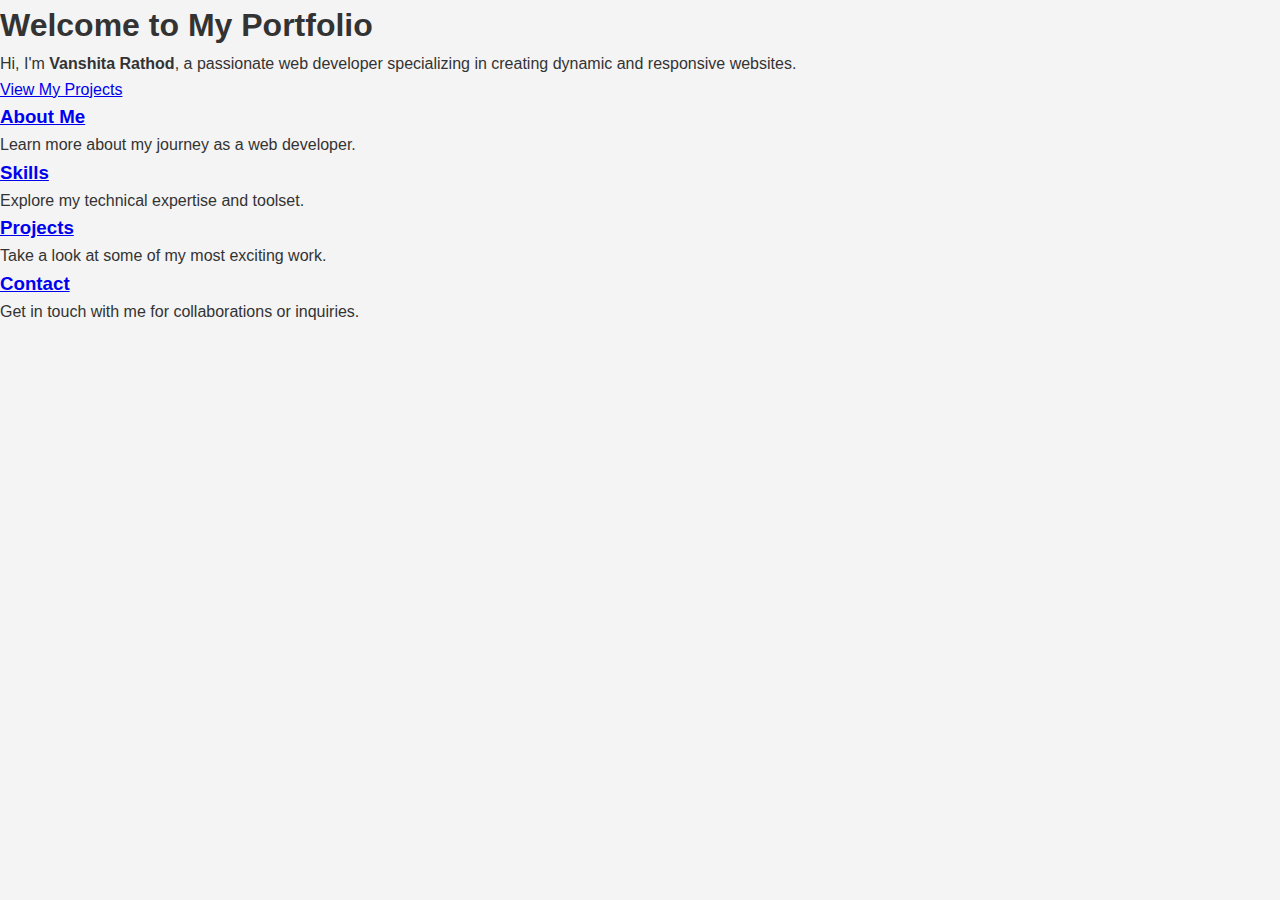
<file: index.html>
<!DOCTYPE html>
<html lang="en">
<head>
    <meta charset="UTF-8">
    <meta name="viewport" content="width=device-width, initial-scale=1.0">
    <title>Vanshita Rathod - Web Developer Portfolio</title>
    <link rel="stylesheet" href="styles.css">
</head>
<body>
    <!-- Include Header -->
    <div id="header-container"></div>

    <main>
        <section id="hero">
            <h1>Welcome to My Portfolio</h1>
            <p>Hi, I'm <strong>Vanshita Rathod</strong>, a passionate web developer specializing in creating dynamic and responsive websites.</p>
            <a href="projects.html" class="btn">View My Projects</a>
        </section>

        <section id="quick-links">
            <div class="link-card">
                <h3><a href="about.html">About Me</a></h3>
                <p>Learn more about my journey as a web developer.</p>
            </div>
            <div class="link-card">
                <h3><a href="skills.html">Skills</a></h3>
                <p>Explore my technical expertise and toolset.</p>
            </div>
            <div class="link-card">
                <h3><a href="projects.html">Projects</a></h3>
                <p>Take a look at some of my most exciting work.</p>
            </div>
            <div class="link-card">
                <h3><a href="contact.html">Contact</a></h3>
                <p>Get in touch with me for collaborations or inquiries.</p>
            </div>
        </section>
    </main>

    <!-- Include Footer -->
    <div id="footer-container"></div>

    <script src="script.js"></script>
</body>
</html>
</file>
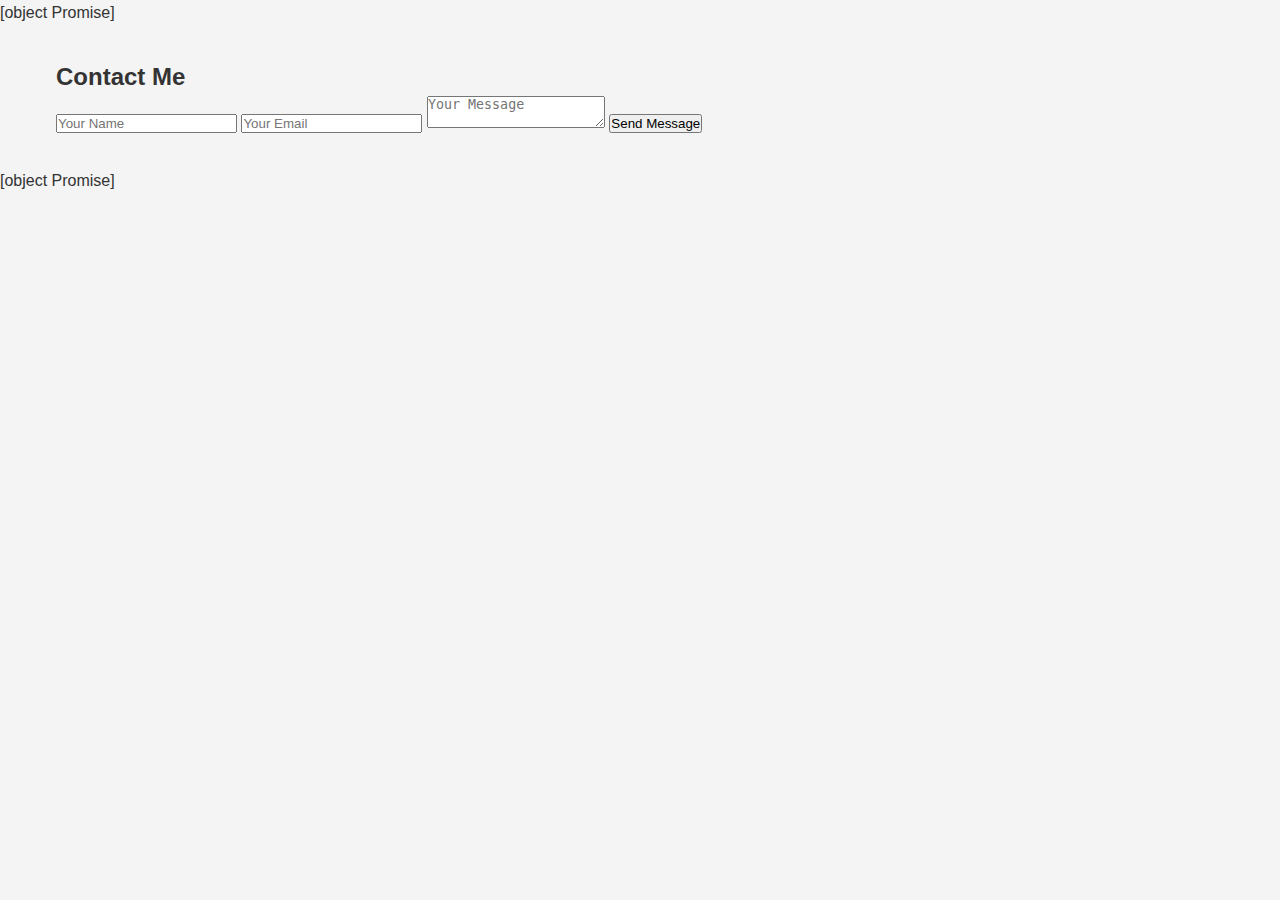
<file: contact.html>
<!DOCTYPE html>
<html lang="en">
<head>
    <meta charset="UTF-8">
    <meta name="viewport" content="width=device-width, initial-scale=1.0">
    <meta name="description" content="Contact page of Vanshita Rathod, web developer.">
    <title>Contact - Vanshita Rathod</title>
    <link rel="stylesheet" href="styles.css">
</head>
<body>
    <!-- Header -->
    <div id="header"></div>

    <!-- Contact Section -->
    <section id="contact" class="container">
        <h2 style="animation: fadeIn 2s;">Contact Me</h2>
        <form action="#" method="post" style="animation: fadeIn 3s;">
            <input type="text" name="name" placeholder="Your Name" required>
            <input type="email" name="email" placeholder="Your Email" required>
            <textarea name="message" placeholder="Your Message" required></textarea>
            <button type="submit">Send Message</button>
        </form>
    </section>

    <!-- Footer -->
    <div id="footer"></div>

    <script>
        // Include Header and Footer using JavaScript
        document.getElementById('header').innerHTML = fetch('header.html').then(response => response.text());
        document.getElementById('footer').innerHTML = fetch('footer.html').then(response => response.text());
    </script>
</body>
</html>
</file>
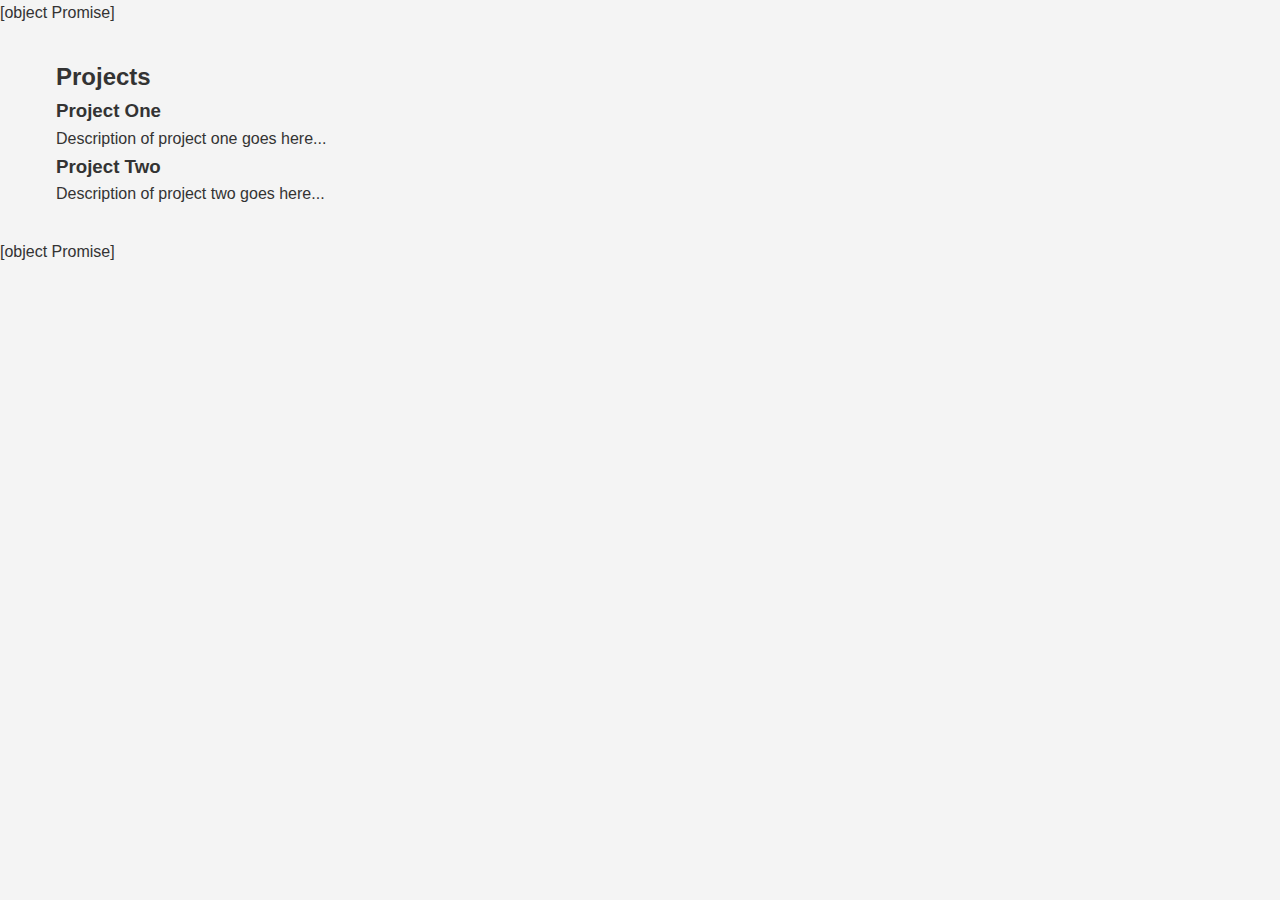
<file: projects.html>
<!DOCTYPE html>
<html lang="en">
<head>
    <meta charset="UTF-8">
    <meta name="viewport" content="width=device-width, initial-scale=1.0">
    <meta name="description" content="Projects by Vanshita Rathod, web developer.">
    <title>Projects - Vanshita Rathod</title>
    <link rel="stylesheet" href="styles.css">
</head>
<body>
    <!-- Header -->
    <div id="header"></div>

    <!-- Projects Section -->
    <section id="projects" class="container">
        <h2 style="animation: fadeIn 2s;">Projects</h2>
        <div class="project-card" style="animation: fadeIn 3s;">
            <h3>Project One</h3>
            <p>Description of project one goes here...</p>
        </div>
        <div class="project-card" style="animation: fadeIn 4s;">
            <h3>Project Two</h3>
            <p>Description of project two goes here...</p>
        </div>
    </section>

    <!-- Footer -->
    <div id="footer"></div>

    <script>
        // Include Header and Footer using JavaScript
        document.getElementById('header').innerHTML = fetch('header.html').then(response => response.text());
        document.getElementById('footer').innerHTML = fetch('footer.html').then(response => response.text());
    </script>
</body>
</html>
</file>
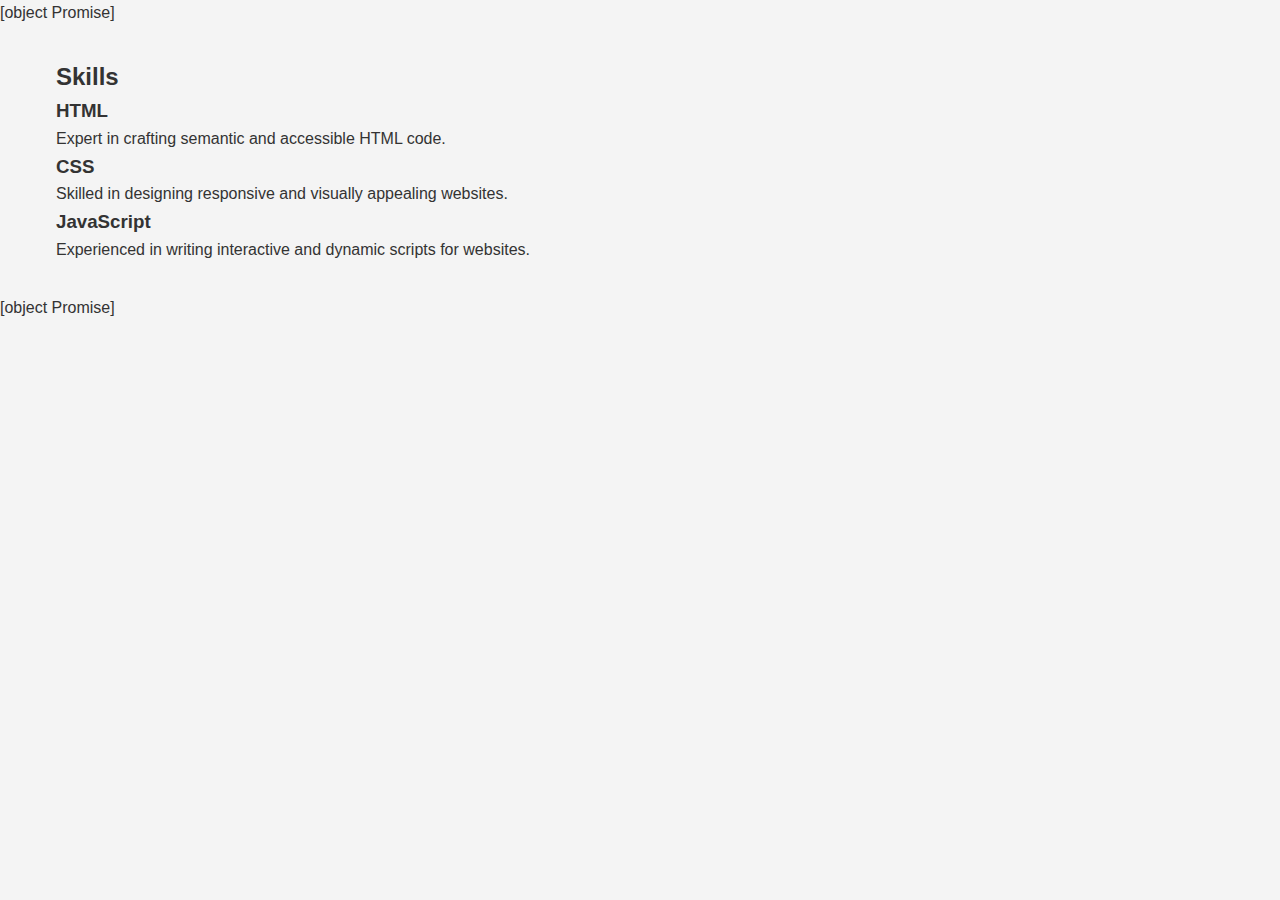
<file: skills.html>
<!DOCTYPE html>
<html lang="en">
<head>
    <meta charset="UTF-8">
    <meta name="viewport" content="width=device-width, initial-scale=1.0">
    <meta name="description" content="Skills of Vanshita Rathod, web developer specializing in front-end development.">
    <title>Skills - Vanshita Rathod</title>
    <link rel="stylesheet" href="styles.css">
</head>
<body>
    <!-- Header -->
    <div id="header"></div>

    <!-- Skills Section -->
    <section id="skills" class="container">
        <h2 style="animation: fadeIn 2s;">Skills</h2>
        <div class="skill-card" style="animation: fadeIn 3s;">
            <h3>HTML</h3>
            <p>Expert in crafting semantic and accessible HTML code.</p>
        </div>
        <div class="skill-card" style="animation: fadeIn 4s;">
            <h3>CSS</h3>
            <p>Skilled in designing responsive and visually appealing websites.</p>
        </div>
        <div class="skill-card" style="animation: fadeIn 5s;">
            <h3>JavaScript</h3>
            <p>Experienced in writing interactive and dynamic scripts for websites.</p>
        </div>
    </section>

    <!-- Footer -->
    <div id="footer"></div>

    <script>
        // Include Header and Footer using JavaScript
        document.getElementById('header').innerHTML = fetch('header.html').then(response => response.text());
        document.getElementById('footer').innerHTML = fetch('footer.html').then(response => response.text());
    </script>
</body>
</html>
</file>
<file: styles.css>
/* Reset some default styles */
* {
    margin: 0;
    padding: 0;
    box-sizing: border-box;
}

body {
    font-family: Arial, sans-serif;
    background-color: #f4f4f4;
    line-height: 1.6;
    color: #333;
}

/* General Layout */
.container {
    width: 100%;
    margin: 0 auto;
    padding: 2rem 1rem;
    max-width: 1200px;
}

/* Header */
header {
    background: #4facfe;
    color: #fff;
    padding: 1.5rem 0;
    text-align: center;
}

header h1 {
    font-size: 2.5rem;
    margin-bottom: 0.5rem;
}

header nav ul {
    list-style: none;
    padding: 0;
}

header nav ul li {
    display: inline;
    margin-right: 1rem;
}

header nav ul li a {
    color: #fff;
    text-decoration: none;
    font-size: 1.2rem;
}

header nav ul li a:hover {
    color: #fff;
    text-decoration: underline;
}

/* Footer */
footer {
    background: #333;
    color: #fff;
    padding: 1rem;
    text-align: center;
    margin-top: 2rem;
}

footer p {
    font-size: 1rem;
}

/* Animations */
@keyframes fadeIn {
    0% {
        opacity: 0;
    }
    100% {
        opacity: 1;
    }
}

@keyframes bounceIn {
    0% {
        transform: scale(0.5);
        opacity: 0;
    }
    60% {
        transform: scale(1.1);
        opacity: 1;
    }
    100% {
        transform: scale(1);
    }
}

/* Responsive Design */
@media (max-width: 768px) {
    header nav ul li {
        display: block;
        margin-bottom: 1rem;
    }

    header h1 {
        font-size: 2rem;
    }

    footer p {
        font-size: 0.9rem;
    }
}
</file>
